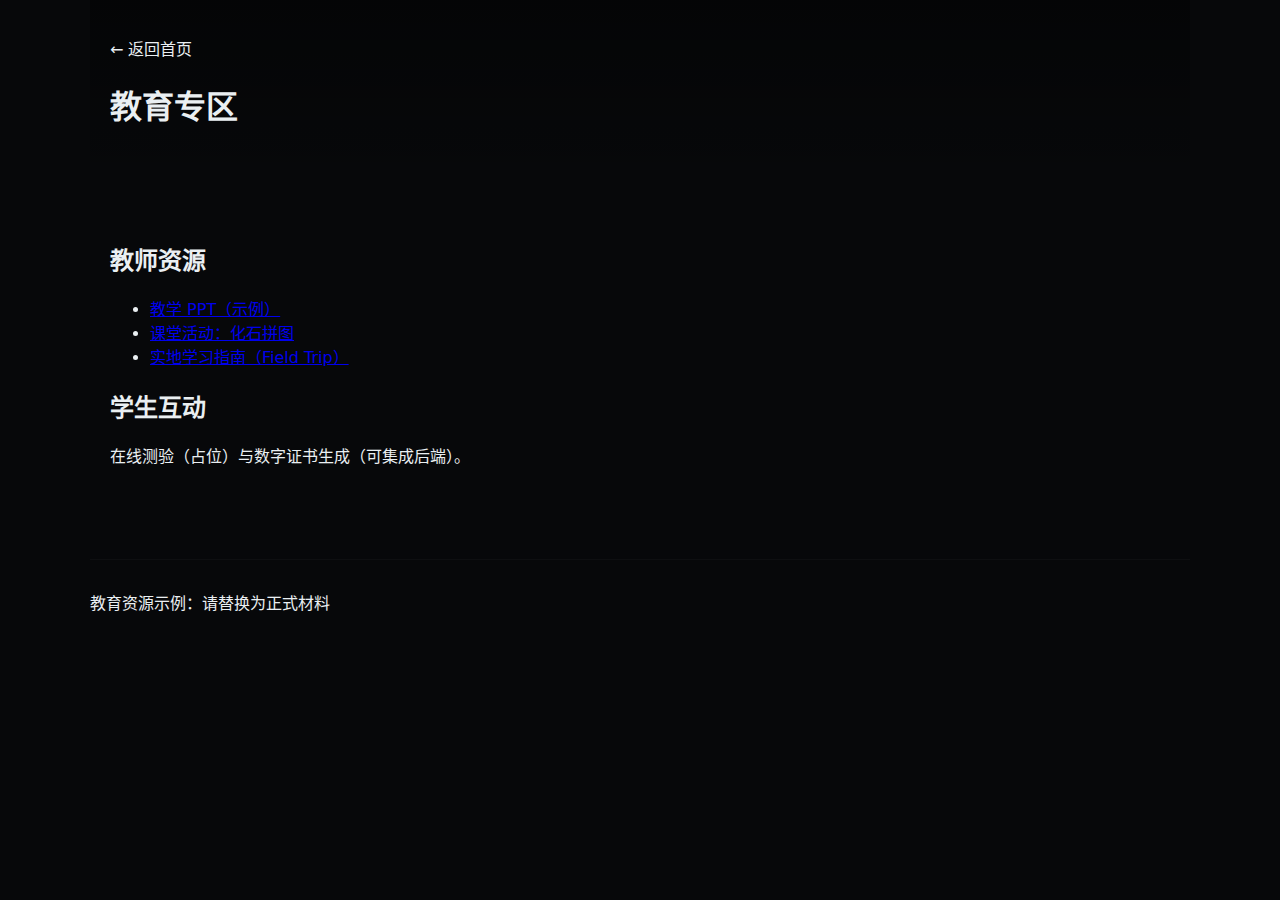
<file: education.html>
<!DOCTYPE html>
<html lang="zh-CN">
<head>
<meta charset="utf-8" />
<meta name="viewport" content="width=device-width,initial-scale=1" />
<title>教育专区 · 史前巨兽</title>
<link rel="stylesheet" href="styles.css" />
</head>
<body>
<header class="site-header container">
  <a href="index.html" class="brand-link">← 返回首页</a>
  <h1>教育专区</h1>
</header>

<main class="container">
  <section>
    <h2>教师资源</h2>
    <ul>
      <li><a href="#">教学 PPT（示例）</a></li>
      <li><a href="#">课堂活动：化石拼图</a></li>
      <li><a href="#">实地学习指南（Field Trip）</a></li>
    </ul>
  </section>

  <section>
    <h2>学生互动</h2>
    <p>在线测验（占位）与数字证书生成（可集成后端）。</p>
  </section>
</main>

<footer class="site-footer container">教育资源示例：请替换为正式材料</footer>
</body>
</html>
</file>
<file: styles.css>
:root{
  --bg:#07080a;
  --panel:#0f1316;
  --accent:#d6a94f; /* 古金色强调 */
  --muted:#9aa3ab;
  --text:#eaeff2;
  --radius:12px;
  --container:1100px;
}

*{box-sizing:border-box}
html,body{height:100%}
body{
  margin:0;
  font-family: "Noto Sans SC", "Inter", system-ui, -apple-system, "Segoe UI", Roboto, "Helvetica Neue", Arial;
  background:var(--bg);
  color:var(--text);
  -webkit-font-smoothing:antialiased;
}
.container{max-width:var(--container); margin:0 auto; padding:36px 20px}

/* header */
.site-header{background:linear-gradient(180deg,rgba(0,0,0,.4),transparent); position:sticky; top:0; z-index:40}
.header-inner{display:flex; align-items:center; justify-content:space-between; padding:18px 0}
.brand-link{text-decoration:none; color:var(--text)}
.brand-title{font-size:20px; font-weight:700; color:var(--accent)}
.brand-sub{font-size:12px; color:var(--muted)}

/* nav */
.site-nav{display:flex; gap:18px}
.nav-link{color:var(--muted); text-decoration:none; padding:8px 10px; border-radius:8px}
.nav-link:hover, .nav-link.active{color:var(--text); background:rgba(255,255,255,0.02)}

/* Hero */
.hero{padding:48px 0; display:flex; gap:24px; align-items:center}
.hero-inner{display:flex; gap:36px; align-items:center; justify-content:space-between}
.hero-text h1{font-size:46px; margin:0; color:var(--accent)}
.lead{color:var(--muted); margin-top:8px}
.hero-cta{margin-top:18px}
.btn{display:inline-block; background:var(--accent); color:#111; padding:10px 16px; border-radius:8px; text-decoration:none; font-weight:600}
.btn.ghost{background:transparent; color:var(--text); border:1px solid rgba(255,255,255,0.06); margin-left:10px}
.hero-media{width:360px}

/* timeline */
.timeline-section{padding-top:30px}
.timeline-wrapper{background:var(--panel); padding:18px; border-radius:12px; margin-top:18px}
.timeline-range{width:100%}
.timeline-cards{margin-top:12px}

/* grid system */
.grid-3{display:grid; grid-template-columns:repeat(auto-fit,minmax(260px,1fr)); gap:18px}
.grid-2{display:grid; grid-template-columns:repeat(auto-fit,minmax(300px,1fr)); gap:18px}
.card{background:var(--panel); border-radius:var(--radius); overflow:hidden; box-shadow:0 10px 30px rgba(0,0,0,.6)}
.card img{width:100%; display:block; height:200px; object-fit:cover}
.card-body{padding:14px}

/* footer */
.site-footer{border-top:1px solid rgba(255,255,255,0.03); padding:30px 0; margin-top:40px}
.footer-grid{display:flex; gap:18px; justify-content:space-between; flex-wrap:wrap}
.footer-grid div{flex:1; min-width:200px; color:var(--muted)}
.credits{margin-top:18px; color:var(--muted); font-size:13px; text-align:center}

/* utilities */
.muted{color:var(--muted)}
.note{font-size:13px; color:var(--muted)}
.mini-btn{background:transparent; color:var(--text); border:1px solid rgba(255,255,255,0.04); padding:8px 12px; border-radius:8px}
/* responsive */
@media (max-width:900px){
  .hero-inner{flex-direction:column; align-items:flex-start}
  .hero-media{width:100%}
}
</file>
